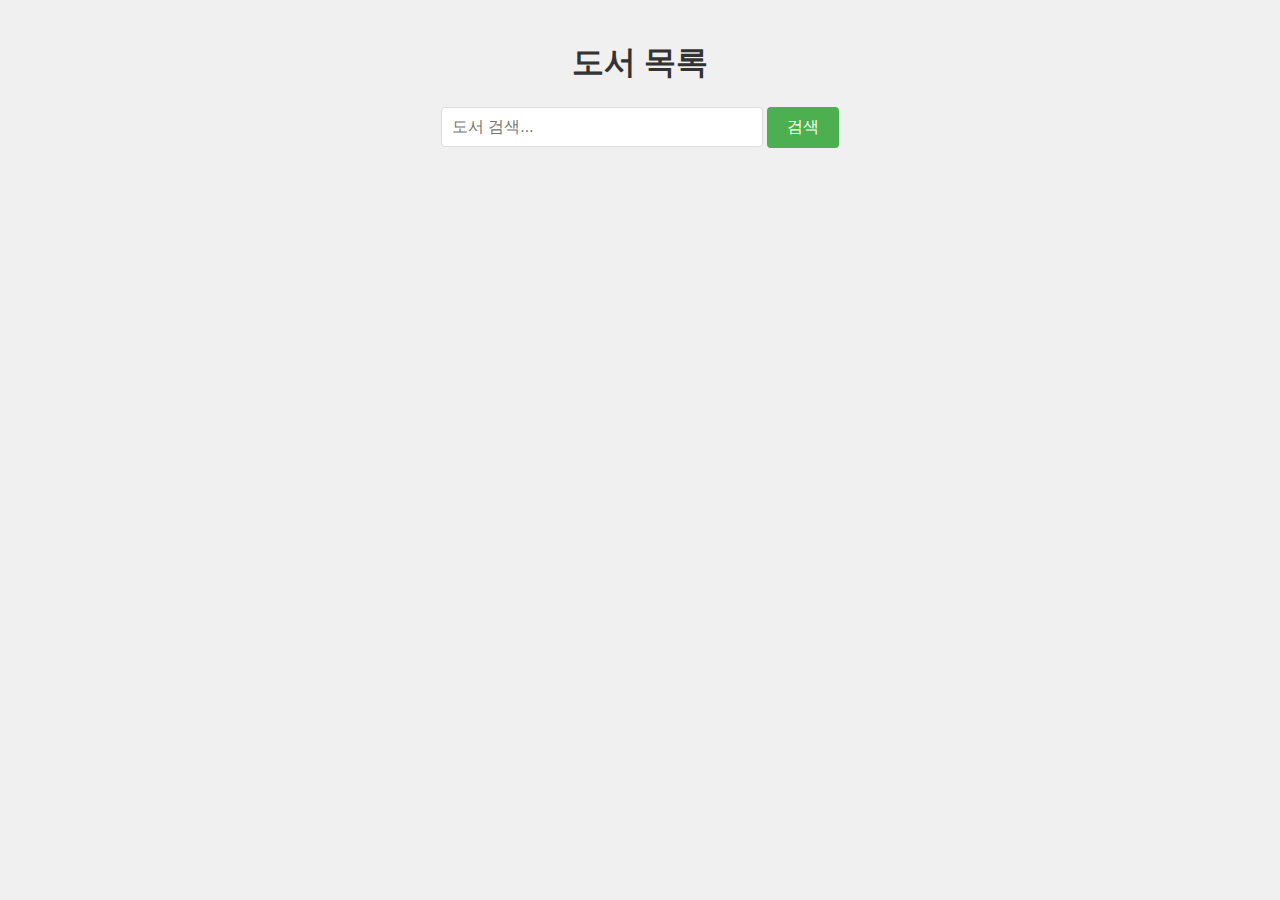
<file: index.html>
<!DOCTYPE html>
<html lang="ko">
<head>
    <meta charset="UTF-8">
    <meta name="viewport" content="width=device-width, initial-scale=1.0">
    <title>도서 목록</title>
    <link rel="stylesheet" href="styles.css">
</head>
<body>
    <div class="container">
        <h1>도서 목록</h1>
        <div class="search-container">
            <!-- 사용자가 검색어를 입력할 수 있는 입력창과 검색 버튼 -->
            <input type="text" id="searchInput" placeholder="도서 검색...">
            <!-- 검색 버튼 클릭 시 searchBooks() 함수 호출 -->
            <button onclick="searchBooks()">검색</button>
        </div>
        <!-- 도서 목록을 출력할 요소 -->
        <div id="bookList" class="book-list"></div>
        <!-- 페이지네이션 버튼을 출력할 요소 -->
        <div id="pagination" class="pagination"></div>
    </div>
    <!-- JavaScript 파일을 로드하여 기능 구현 -->
    <script src="script.js"></script>
</body>
</html>
</file>
<file: styles.css>
body {
    /* 기본 폰트 설정 및 배경색 지정 */
    font-family: 'Noto Sans KR', sans-serif;
    margin: 0;
    padding: 0;
    background-color: #f0f0f0;
}

.container {
    /* 전체 페이지의 가로 최대 너비와 중앙 정렬, 내부 여백 설정 */
    max-width: 1200px;
    margin: 0 auto;
    padding: 20px;
}

h1 {
    /* 제목을 가운데 정렬하고 글자 색 지정 */
    text-align: center;
    color: #333;
}

.search-container {
    /* 검색 입력창과 버튼을 가운데 정렬하고 아래쪽 여백 추가 */
    text-align: center;
    margin-bottom: 20px;
}

#searchInput {
    /* 검색 입력창의 너비, 패딩, 글자 크기, 테두리 스타일 및 모서리 둥글게 설정 */
    width: 300px;
    padding: 10px;
    font-size: 16px;
    border: 1px solid #ddd;
    border-radius: 4px;
}

button {
    /* 버튼의 패딩, 글자 크기, 배경색, 글자색, 테두리 제거, 모서리 둥글게, 커서 스타일 설정 */
    padding: 10px 20px;
    font-size: 16px;
    background-color: #4CAF50;
    color: white;
    border: none;
    border-radius: 4px;
    cursor: pointer;
    /* 배경색 변경에 대한 전환 효과 추가 */
    transition: background-color 0.3s;
}

button:hover {
    /* 마우스를 올렸을 때 버튼의 배경색 변경 */
    background-color: #45a049;
}

.book-list {
    /* 도서 목록을 플렉스 레이아웃으로 설정하여 도서를 가로로 정렬하고 줄 바꿈 가능하도록 설정 */
    display: flex;
    flex-wrap: wrap;
    justify-content: flex-start;
}

.book-item {
    /* 도서 항목의 너비, 마진, 높이 설정, 박스 크기 및 내부 스타일 지정 */
    width: calc(20% - 20px); /* 5개 열로 구성되도록 설정 */
    margin: 10px;
    height: 400px;
    position: relative;
    background-color: white;
    /* 그림자와 패딩 설정, 상자 크기를 조정 */
    box-shadow: 0 2px 5px rgba(0,0,0,0.1);
    text-align: center;
    padding: 10px;
    box-sizing: border-box;
    border-radius: 8px;
    /* 호버 효과와 전환 설정 */
    transition: transform 0.3s, box-shadow 0.3s;
    display: flex;
    flex-direction: column;
}

.book-item:hover {
    /* 마우스를 올렸을 때 도서 항목의 이동 및 그림자 효과 */
    transform: translateY(-5px);
    box-shadow: 0 5px 15px rgba(0,0,0,0.2);
}

.book-item img {
    /* 이미지 크기와 정렬, 마진 및 필터 전환 설정 */
    width: 100%;
    height: 200px;
    object-fit: contain;
    margin-bottom: 10px;
    border-radius: 4px;
    transition: filter 0.3s;
}

.book-item .title {
    /* 제목의 글자 크기, 마진, 높이 설정 및 줄바꿈을 제한하여 최대 3줄까지만 표시 */
    font-size: 16px;
    margin-bottom: 5px;
    height: 60px;
    overflow: hidden;
    display: -webkit-box;
    -webkit-line-clamp: 3;
    -webkit-box-orient: vertical;
    line-height: 20px;
}

.book-item .author {
    /* 저자의 글자 크기와 색상 설정 */
    font-size: 14px;
    color: #666;
    margin-bottom: 10px;
}

.book-item button {
    /* 도서 항목의 버튼 위치를 아래로 고정 */
    margin-top: auto;
    align-self: center;
}

.book-item:hover img {
    /* 마우스를 올렸을 때 이미지의 밝기 감소 */
    filter: brightness(0.9);
}

.pagination {
    /* 페이지네이션을 가운데 정렬하고 위쪽에 여백 추가 */
    text-align: center;
    margin-top: 20px;
}

.pagination button {
    /* 페이지네이션 버튼 사이에 간격 추가 */
    margin: 0 5px;
}

@media (max-width: 1024px) {
    .book-item {
        /* 화면 너비가 1024px 이하일 때 도서 항목을 4열로 줄이기 */
        width: calc(25% - 20px);
    }
}

@media (max-width: 768px) {
    .book-item {
        /* 화면 너비가 768px 이하일 때 도서 항목을 3열로 줄이기 */
        width: calc(33.33% - 20px);
    }
}

@media (max-width: 480px) {
    .book-item {
        /* 화면 너비가 480px 이하일 때 도서 항목을 2열로 줄이기 */
        width: calc(50% - 20px);
    }
    .book-item img {
        /* 이미지 높이를 150px로 줄이기 */
        height: 150px;
    }
}
</file>
